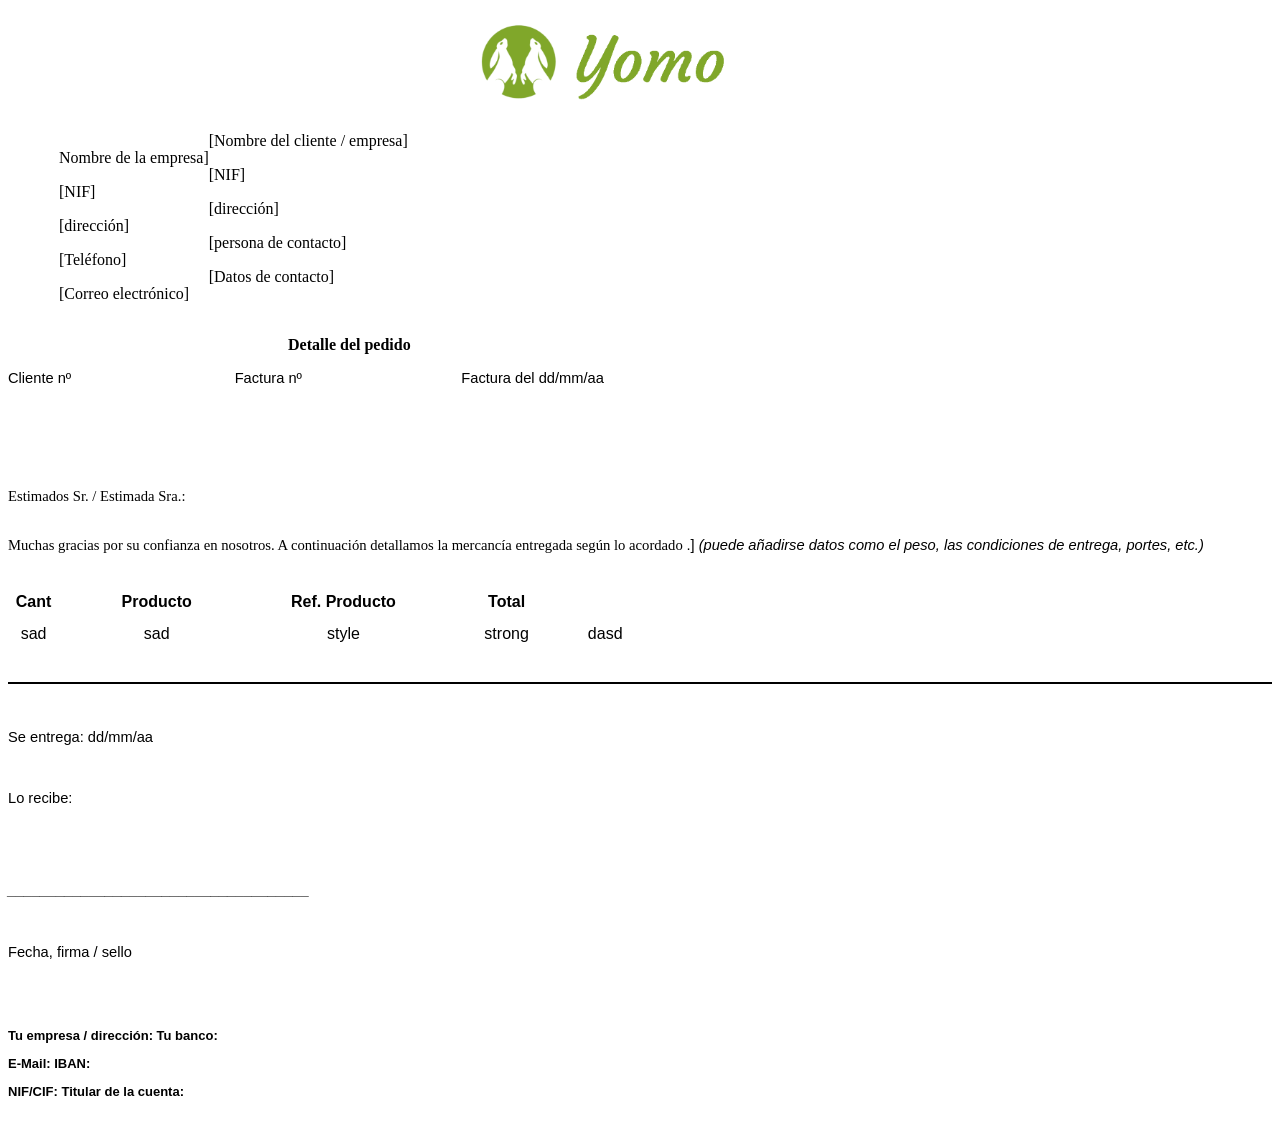
<file: templates/adminPage/modelo-de-albaran-word-1and1.html>
<!doctype html public "-//W3C//Dtd html 4.0 transitional//EN">
<html>

<head>
	<meta http-equiv="content-TYpE" content="text/html; charset=utf-8">
	<title></title>
	<meta name="GENERATOR" content="LibreOffice 4.1.6.2 (Linux)">
	<meta name="CREATED" content="20171020;161800000000000">
	<meta name="CHANGED" content="20171020;161800000000000">
	<style TYpE="text/css">
		img {
			margin-left: 453px;
		}

		#empresa {
			float: left;
			margin-left: 51px;
		}

		#cliente {
			margin-left: 100px;
			margin-top: -17px;
		}
	</style>
</head>

<body>
	<img src="Logo.png" alt="" width="300">
	<br>
	<br>
	<div id="empresa">
		<p>Nombre de la empresa]</p>
		<p>[NIF]</p>
		<p>[dirección]</p>
		<p>[Teléfono]</p>
		<p>[Correo electrónico]</p>
	</div>
	<div id="cliente">
		<p>[Nombre del cliente / empresa]</p>
		<p>[NIF]</p>
		<p>[dirección]</p>
		<p>[persona de contacto]</p>
		<p>[Datos de contacto]</p>
	</div>
	<br>
	<p style="margin-left:280px"><b>Detalle del pedido</b><BR></p>
	<table width=680 cellpadding=7 cellspacing=0>
		<col width=213>
		<col width=213>
		<col width=213>
		<tr valign=TOp>
			<td width=213 HEIGHT=5 style="border: none; padding: 0in">
				<p lang="es-ES" class="western">
					<font face="Calibri, sans-serif">
						<font size=2 style="font-size: 11pt">Cliente
							nº
				</p>
			</td>
			<td width=213 style="border: none; padding: 0in">
				<p lang="es-ES" class="western">
					<font face="Calibri, sans-serif">
						<font size=2 style="font-size: 11pt">Factura
							nº
				</p>
			</td>
			<td width=213 style="border: none; padding: 0in">
				<p lang="de-DE" class="western">
					<font face="Calibri, sans-serif">
						<font size=2 style="font-size: 11pt"><span lang="es-ES">Factura
								del dd/mm/aa</span>
				</p>
			</td>
		</tr>
		<tr valign=TOp>
			<td width=213 style="border: none; padding: 0in">
				<p lang="es-ES" class="western"><BR>
				</p>
			</td>
			<td width=213 style="border: none; padding: 0in">
				<p lang="es-ES" class="western"><BR>
				</p>
			</td>
			<td width=213 style="border: none; padding: 0in">
				<p lang="es-ES" class="western"><BR>
				</p>
			</td>
		</tr>
	</table>
	<p><BR>
	</p>
	<p><BR>
	</p>
	<p style="font-size: 11pt"><span lang="es-ES">Estimados
			Sr. / Estimada Sra.: <BR></span><BR>
	</p>
	<p style="font-size: 11pt"><span lang="es-ES">Muchas
			gracias por su confianza en nosotros. A continuación detallamos la
			mercancía entregada según lo acordado</span>
		<font face="Calibri, sans-serif">
			<font size=2 style="font-size: 11pt"><span lang="es-ES">.]
				</span>
				<font face="Calibri, sans-serif">
					<font size=2 style="font-size: 11pt"><span lang="es-ES"><I>(puede
								añadirse datos como el peso, las condiciones de entrega, portes,
								etc.)</I></span>
	</p>
	<p lang="es-ES" class="western" style="margin-top: 0.17in; margin-bottom: 0in">
		<BR>
	</p>
	<table width=662 style="text-align:center; margin-left:-20px;" cellpadding=7 cellspacing=0>
		<thead>
		<tr style="text-align:center;">
			<th>Cant</th>
			<th>Producto</th>
			<th>Ref. Producto</th>
			<th>Total</th>

		</tr>
		</thead>
		<tbody>
			<tr>
			<td>sad</td>
			<td>sad</td>
			<td>style</td>
			<td>strong</td>
			<td>dasd</td>
			</tr>


		</tbody>
	</table>
	<p lang="de-DE" class="western"
		style="margin-bottom: 0in; border-top: none; border-bottom: 1.50pt solid #000000; border-left: none; border-right: none; padding-top: 0in; padding-bottom: 0.01in; padding-left: 0in; padding-right: 0in">
		<BR>
	</p>
	<p lang="de-DE" class="western" style="margin-bottom: 0in"><BR>
	</p>
	<p> </p>
	<p>
		<font face="Calibri, sans-serif">
			<font size=2 style="font-size: 11pt">Se
				entrega: dd/mm/aa
	</p>
	<p><BR>
	</p>
	<p style="font-size: 11pt"><span lang="es-ES">Lo
			recibe:</span></p>
	<p><BR>
	</p>
	<p><BR>
	</p>
	<p>
		<font face="Calibri, sans-serif">
			<font size=2 style="font-size: 11pt"><I>_____________________________________</I>
	</p>
	<p><BR>
	</p>
	<p>
		<font face="Calibri, sans-serif">
			<font size=2 style="font-size: 11pt">Fecha,
				firma / sello
	</p>
	<p><BR>
	</p>
	<p lang="es-ES" class="western" style="margin-top: 0.17in; margin-bottom: 0in">
		<BR>
	</p>
	<div TYpE=FOOTER>
		<p lang="es-ES" style="margin-top: 0.06in; margin-bottom: 0in">
			<font face="Calibri Light, sans-serif">
				<font size=2><B>Tu
						empresa / dirección: Tu banco:</B>
		</p>
		<p lang="es-ES" style="margin-bottom: 0in">
			<font face="Calibri Light, sans-serif">
				<font size=2><B>E-Mail: IBAN:</B>
		</p>
		<p lang="es-ES" style="margin-bottom: 0in">
			<font face="Calibri Light, sans-serif">
				<font size=2><B>NIF/CIF: Titular
						de la cuenta:</B>
		</p>
		<p lang="es-ES" style="margin-bottom: 0in"><BR>
		</p>
	</div>
</body>

</html>
</file>
